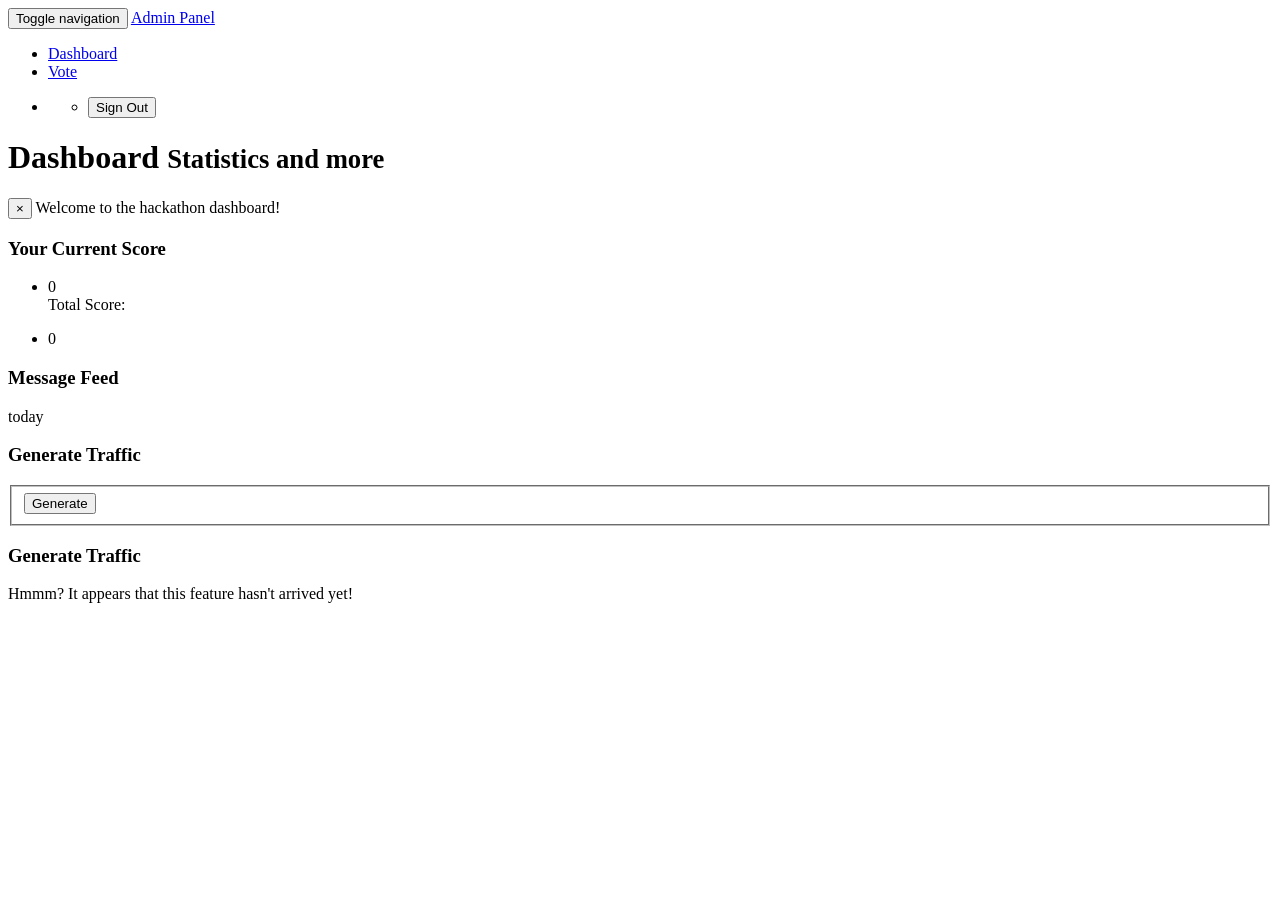
<file: src/main/resources/templates/index.html>
<!DOCTYPE html>
<html lang="en" xmlns:th="http://www.thymeleaf.org">
<head>
    <meta charset="utf-8" />
    <meta name="viewport" content="width=device-width, initial-scale=1.0"/>
    <title>Hackathon Dashboard</title>

    <link rel="stylesheet" type="text/css" th:href="@{bootstrap/css/bootstrap.min.css}" />
    <link rel="stylesheet" type="text/css" th:href="@{font-awesome/css/font-awesome.min.css}" />
    <link rel="stylesheet" type="text/css" th:href="@{css/local.css}" />

    <script type="text/javascript" th:src="@{js/jquery-1.10.2.min.js}"></script>
    <script type="text/javascript" th:src="@{bootstrap/js/bootstrap.min.js}"></script>


    <script type="text/javascript" src="http://www.prepbootstrap.com/Content/js/gridData.js"></script>



</head>
<body>
    <div id="wrapper" >
          <nav class="navbar navbar-inverse navbar-fixed-top" role="navigation">
            <div class="navbar-header">
                <button type="button" class="navbar-toggle" data-toggle="collapse" data-target=".navbar-ex1-collapse">
                    <span class="sr-only">Toggle navigation</span>
                    <span class="icon-bar"></span>
                    <span class="icon-bar"></span>
                    <span class="icon-bar"></span>
                </button>
                <a class="navbar-brand" href="#">Admin Panel</a>
            </div>
            <div class="collapse navbar-collapse navbar-ex1-collapse">
                <ul id="active" class="nav navbar-nav side-nav">
                    <li class="selected"><a href="home"><i class="fa fa-bullseye"></i> Dashboard</a></li>
                    <li><a href="vote"><i class="fa fa-list-ol"></i> Vote</a></li>
                </ul>
                <ul class="nav navbar-nav navbar-right navbar-user">
                    <li class="dropdown user-dropdown">
                        <a href="#" class="dropdown-toggle" data-toggle="dropdown"><i class="fa fa-user"></i>
                            <div th:text="${#authentication.name}" />
                        </a>
                        <ul class="dropdown-menu">
                            <li>
                                <i class="fa fa-power-off"></i>
                                <form th:action="@{/logout}" method="POST">
                                    <input class="btn btn-primary btn-xs" type="submit" value="Sign Out"/>
                                </form>
                            </li>
                        </ul>
                    </li>
                </ul>
            </div>
        </nav>

        <div id="page-wrapper">
            <div class="row">
                <div class="col-lg-12">
                    <h1 th:text="${teamName}"> Dashboard <small>Statistics and more</small></h1>
                    <div th:if="${#arrays.contains(@environment.getActiveProfiles(),'team.name')}">
                        <div th:text=""></div>
                    </div>
                    <div class="alert alert-dismissable alert-warning">
                        <button data-dismiss="alert" class="close" type="button">&times;</button>
                        Welcome to the hackathon dashboard!
                        <br />
                    </div>
                </div>
            </div>
            <div class="row" >
                <div class="col-lg-6">
                    <div class="panel panel-primary">
                        <div class="panel-heading">
                            <h3 class="panel-title"><i class="fa fa-bar-chart-o"></i> Your Current Score </h3>
                        </div>
                        <div class="panel-body feed-grow">
                            <!--<div class="col-md-4">-->
                                <div class="bs-example">
                                    <ul class="list-group">
                                        <li class="list-group-item">
                                            <span class="badge" th:text="${totalScore}">0</span>
                                            <div class="badge">Total Score:</div>
                                        </li>
                                    </ul>
                                    <ul class="list-group" th:each="vote : ${votes}">
                                        <li class="list-group-item">
                                            <span class="badge" th:text="${vote.value}">0</span>
                                            <div th:text="${vote.fromTeam}"></div>
                                        </li>
                                    </ul>
                                </div>
                            <!--</div>-->
                        </div>
                    </div>
                </div>
                <div class="col-lg-6">
                    <div class="panel panel-primary">
                        <div class="panel-heading">
                            <h3 class="panel-title"><i class="fa fa-rss"></i> Message Feed</h3>
                        </div>
                        <div class="panel-body feed-grow" >
                            <section class="feed-item" th:each="msg : ${messages}">
                                <div class="icon pull-left">
                                    <i class="fa fa-comment"></i>
                                </div>
                                <div class="feed-item-body">
                                    <div class="text" th:text="${msg.formattedText}">

                                    </div>
                                    <div class="time pull-left" th:text="${msg.created}">
                                        today
                                    </div>
                                </div>
                            </section>
                        </div>
                    </div>
                </div>
            </div>
            <div th:switch="${featureTwo}" >
                <div th:case="banana" class="row">
                    <div class="col-lg-6">
                        <div class="panel panel-primary">
                            <div class="panel-heading">
                                <h3 class="panel-title"><i class="fa fa-bar-chart-o"></i>Generate Traffic </h3>
                            </div>
                            <fieldset>

                                <form th:action="@{/event}" method="POST">
                                    <div class="panel-body">
                                        <div class="row">
                                            <div class="col-md-6">
                                                <input type="submit" class="btn btn-primary" value="Generate" />
                                            </div>
                                        </div>
                                    </div>
                                </form>

                            </fieldset>
                        </div>
                    </div>
                </div>
                <div th:case="*" class="row">
                    <div class="col-lg-6">
                        <div class="panel panel-info">
                            <div class="panel-heading">
                                <h3 class="panel-title"><i class="fa fa-bar-chart-o"></i>Generate Traffic </h3>
                            </div>
                            <div class="panel-body">
                                <p class="text-info">Hmmm? It appears that this feature hasn't arrived yet!</p>
                            </div>

                        </div>
                    </div>
                </div>

            </div> <!-- end switch -->
        </div><!-- /#page-wrapper -->
    </div><!-- /#wrapper -->


    <script type="text/javascript">

    </script>
</body>
</html>
</file>
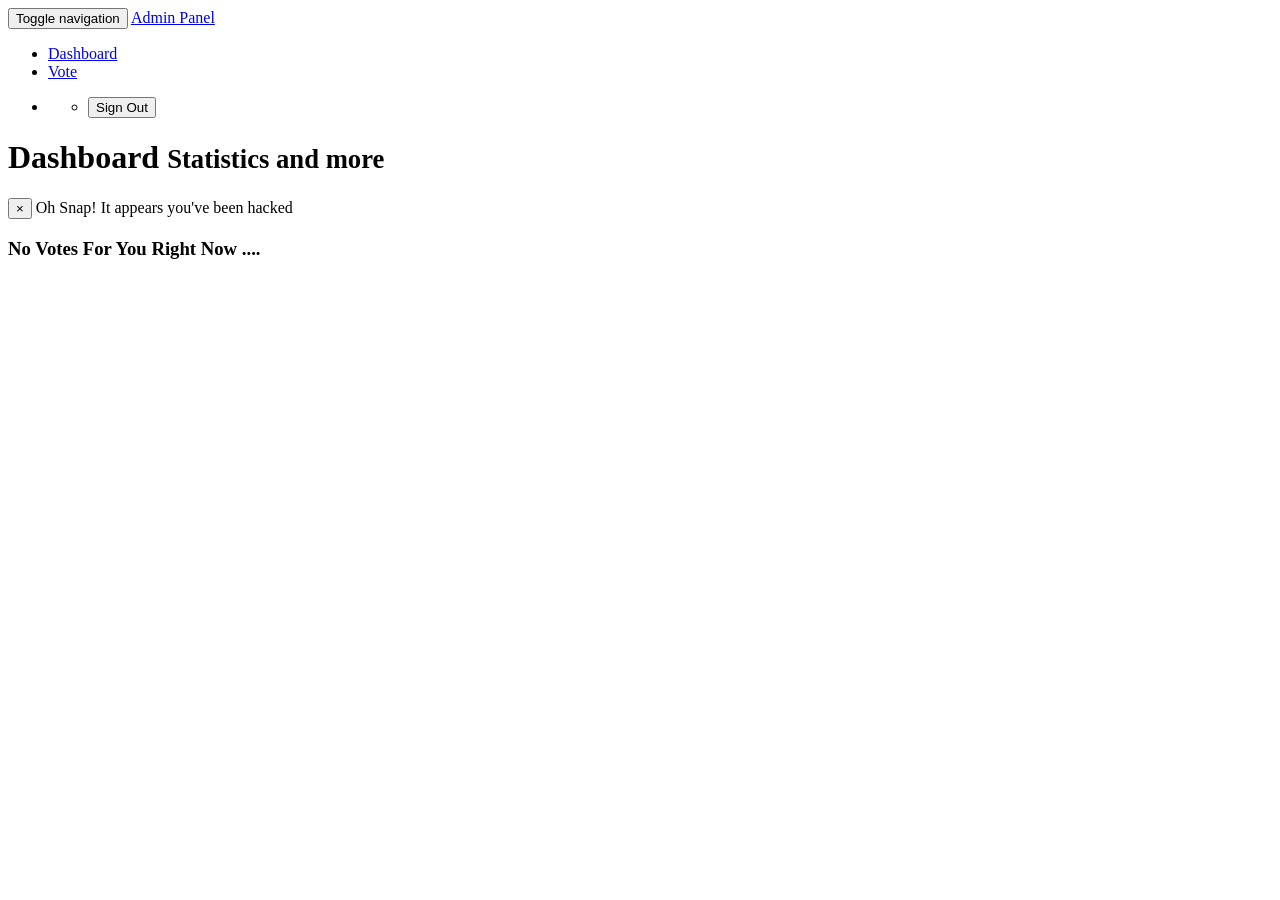
<file: src/main/resources/templates/comp.html>
<!DOCTYPE html>
<html lang="en" xmlns:th="http://www.thymeleaf.org">
<head>
    <meta charset="utf-8" />
    <meta name="viewport" content="width=device-width, initial-scale=1.0"/>
    <title>Hackathon Dashboard</title>

    <link rel="stylesheet" type="text/css" th:href="@{bootstrap/css/bootstrap.min.css}" />
    <link rel="stylesheet" type="text/css" th:href="@{font-awesome/css/font-awesome.min.css}" />
    <link rel="stylesheet" type="text/css" th:href="@{css/local.css}" />

    <script type="text/javascript" th:src="@{js/jquery-1.10.2.min.js}"></script>
    <script type="text/javascript" th:src="@{bootstrap/js/bootstrap.min.js}"></script>


    <script type="text/javascript" src="http://www.prepbootstrap.com/Content/js/gridData.js"></script>



</head>
<body>
    <div id="wrapper">
          <nav class="navbar navbar-inverse navbar-fixed-top" role="navigation">
            <div class="navbar-header">
                <button type="button" class="navbar-toggle" data-toggle="collapse" data-target=".navbar-ex1-collapse">
                    <span class="sr-only">Toggle navigation</span>
                    <span class="icon-bar"></span>
                    <span class="icon-bar"></span>
                    <span class="icon-bar"></span>
                </button>
                <a class="navbar-brand" href="#">Admin Panel</a>
            </div>
            <div class="collapse navbar-collapse navbar-ex1-collapse">
                <ul id="active" class="nav navbar-nav side-nav">
                    <li class="selected"><a href="home"><i class="fa fa-bullseye"></i> Dashboard</a></li>
                    <li><a href="vote"><i class="fa fa-list-ol"></i> Vote</a></li>
                </ul>
                <ul class="nav navbar-nav navbar-right navbar-user">
                    <li class="dropdown user-dropdown">
                        <a href="#" class="dropdown-toggle" data-toggle="dropdown"><i class="fa fa-user"></i>
                            <div th:text="${#authentication.name}" />
                        </a>
                        <ul class="dropdown-menu">
                            <li>
                                <i class="fa fa-power-off"></i>
                                <form th:action="@{/logout}" method="POST">
                                    <input class="btn btn-primary btn-xs" type="submit" value="Sign Out"/>
                                </form>
                            </li>
                        </ul>
                    </li>
                </ul>
            </div>
        </nav>

        <div id="page-wrapper">
            <div class="row">
                <div class="col-lg-12">
                    <h1 th:text="${teamName}"> Dashboard <small>Statistics and more</small></h1>
                    <div th:if="${#arrays.contains(@environment.getActiveProfiles(),'team.name')}">
                        <div th:text=""></div>
                    </div>
                    <div class="alert alert-dismissable alert-danger">
                        <button data-dismiss="alert" class="close" type="button">&times;</button>
                        Oh Snap! It appears you've been hacked
                        <br />
                    </div>
                </div>
            </div>
            <div class="row">
                <div class="col-lg-12">
                    <div class="panel panel-danger">
                        <div class="panel-heading">
                            <h3 class="panel-title"><i class="fa fa-bar-chart-o"></i> No Votes For You Right Now .... </h3>
                        </div>
                        <div class="panel-body feed">

                        </div>
                    </div>
                </div>
            </div>
        </div><!-- /#page-wrapper -->
    </div><!-- /#wrapper -->


    <script type="text/javascript">

    </script>
</body>
</html>
</file>
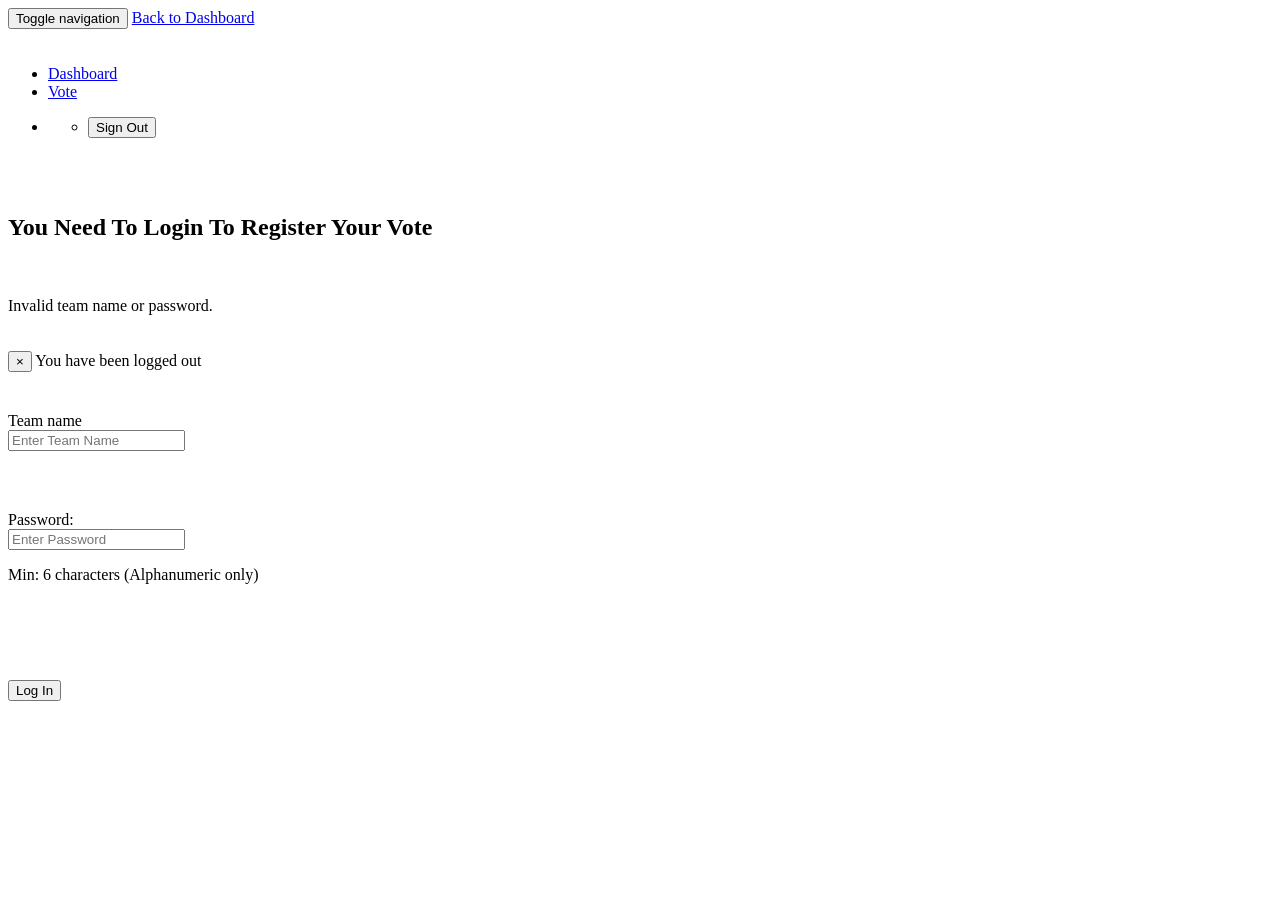
<file: src/main/resources/templates/login.html>
<!DOCTYPE html>
<html lang="en" xmlns:th="http://www.thymeleaf.org">
<head>
    <meta charset="utf-8"/>
    <meta name="viewport" content="width=device-width, initial-scale=1.0"/>
    <title>Login</title>

    <link rel="stylesheet" type="text/css" th:href="@{bootstrap/css/bootstrap.min.css}" />
    <link rel="stylesheet" type="text/css" th:href="@{font-awesome/css/font-awesome.min.css}" />
    <link rel="stylesheet" type="text/css" th:href="@{css/local.css}" />

    <script type="text/javascript" th:src="@{js/jquery-1.10.2.min.js}"></script>
    <script type="text/javascript" th:src="@{bootstrap/js/bootstrap.min.js}"></script>


    <style>

        div {
            padding-bottom:20px;
        }

    </style>
</head>
<body>

    <div id="wrapper">
        <nav class="navbar navbar-inverse navbar-fixed-top" role="navigation">
            <div class="navbar-header">
                <button type="button" class="navbar-toggle" data-toggle="collapse" data-target=".navbar-ex1-collapse">
                    <span class="sr-only">Toggle navigation</span>
                    <span class="icon-bar"></span>
                    <span class="icon-bar"></span>
                    <span class="icon-bar"></span>
                </button>
                <a class="navbar-brand" href="home">Back to Dashboard</a>
            </div>
            <div class="collapse navbar-collapse navbar-ex1-collapse">
                <ul class="nav navbar-nav side-nav">
                    <li><a href="home"><i class="fa fa-bullseye"></i> Dashboard</a></li>
                    <li><a href="vote"><i class="fa fa-list-ol"></i> Vote</a></li>
                </ul>
                <ul class="nav navbar-nav navbar-right navbar-user">
                    <li class="dropdown user-dropdown">
                        <a href="#" class="dropdown-toggle" data-toggle="dropdown"><i class="fa fa-user"></i>
                            <div th:text="${#authentication.name}" />
                        </a>
                        <ul class="dropdown-menu">
                            <li>
                                <i class="fa fa-power-off"></i>
                                <form th:action="@{/logout}" method="POST">
                                    <input type="submit" value="Sign Out"/>
                                </form>
                            </li>
                        </ul>
                    </li>
                </ul>
            </div>
        </nav>

       <div>
            <div class="row text-center">
                <h2>You Need To Login To Register Your Vote</h2>
            </div>
           <div th:if="${param.error}">
               <p class="text-danger" >Invalid team name or password.</p>
           </div>
           <div th:if="${param.logout}">
               <div class="alert alert-dismissable alert-warning">
                   <button data-dismiss="alert" class="close" type="button">&times;</button>
                   You have been logged out
                   <br />
               </div>
           </div>
               <form th:action="@{/login}" method="POST">
                   <div>
                        <label for="username" class="col-md-2">
                            Team name
                        </label>
                        <div class="col-md-9">
                            <input type="text" class="form-control" id="username" name="username" placeholder="Enter Team Name"/>
                        </div>
                        <div class="col-md-1">
                            <i class="fa fa-lock fa-2x"></i>
                        </div>
                    </div>
                    <div>
                        <label for="password" class="col-md-2">
                            Password:
                        </label>
                        <div class="col-md-9">
                            <input type="password" class="form-control" id="password" name="password" placeholder="Enter Password"/>
                            <p class="help-block">
                                Min: 6 characters (Alphanumeric only)
                            </p>
                        </div>
                         <div class="col-md-1">
                            <i class="fa fa-lock fa-2x"></i>
                        </div>
                    </div>
                    <div class="row">
                        <div class="col-md-2">
                        </div>
                        <div class="col-md-10">
                            <input type="submit" class="btn btn-info" value="Log In" />
                                <!--Login-->
                            <!--</input>-->
                        </div>
                    </div>
               </form>
        </div>
    </div>

</body>
</html>
</file>
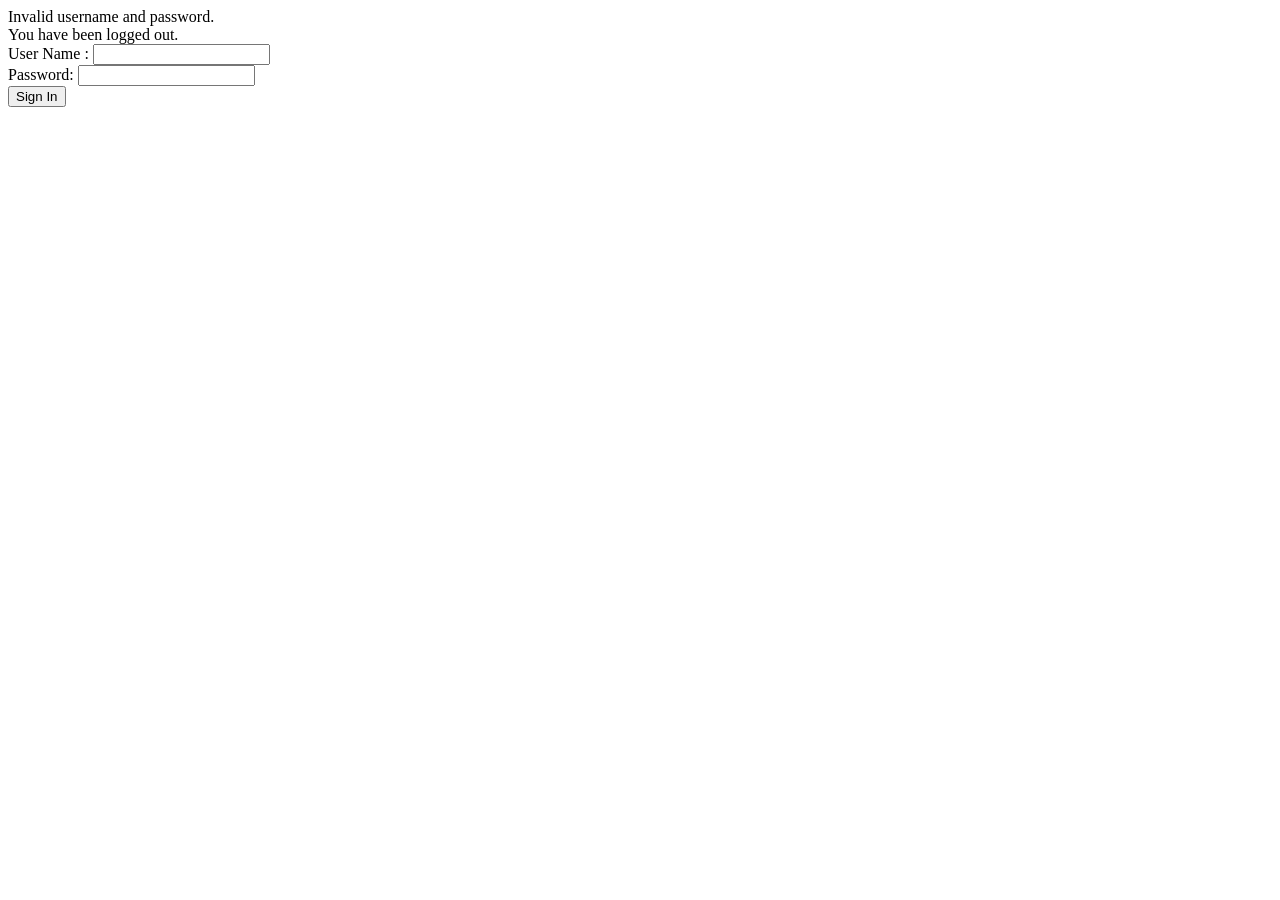
<file: src/main/resources/templates/loginplain.html>
<!DOCTYPE html>
<html xmlns="http://www.w3.org/1999/xhtml" xmlns:th="http://www.thymeleaf.org"
      xmlns:sec="http://www.thymeleaf.org/thymeleaf-extras-springsecurity3">
<head>
    <title>Spring Security Example </title>
</head>
<body>
<div th:if="${param.error}">
    Invalid username and password.
</div>
<div th:if="${param.logout}">
    You have been logged out.
</div>
<form th:action="@{/login}" method="POST">
    <div><label> User Name : <input type="text" name="username"/> </label></div>
    <div><label> Password: <input type="password" name="password"/> </label></div>
    <div><input type="submit" value="Sign In"/></div>
</form>
</body>
</html>
</file>
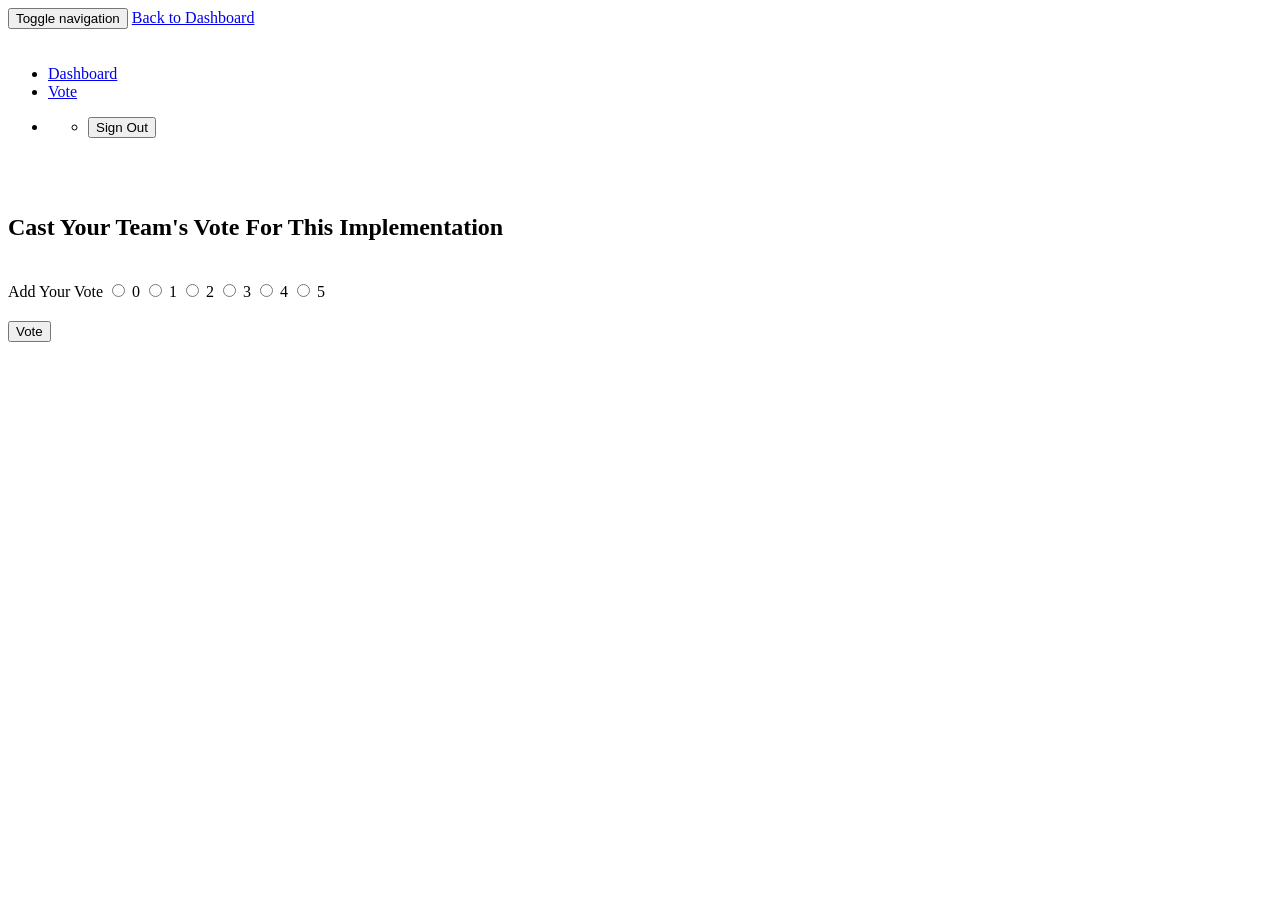
<file: src/main/resources/templates/vote.html>
<!DOCTYPE html>
<html lang="en" xmlns:th="http://www.thymeleaf.org">
<head>
    <meta charset="utf-8"/>
    <meta name="viewport" content="width=device-width, initial-scale=1.0"/>
    <title>Vote</title>

    <link rel="stylesheet" type="text/css" th:href="@{bootstrap/css/bootstrap.min.css}" />
    <link rel="stylesheet" type="text/css" th:href="@{font-awesome/css/font-awesome.min.css}" />
    <link rel="stylesheet" type="text/css" th:href="@{css/local.css}" />

    <script type="text/javascript" th:src="@{js/jquery-1.10.2.min.js}"></script>
    <script type="text/javascript" th:src="@{bootstrap/js/bootstrap.min.js}"></script>


    <style>

        div {
            padding-bottom:20px;
        }

    </style>
</head>
<body>

    <div id="wrapper">
        <nav class="navbar navbar-inverse navbar-fixed-top" role="navigation">
            <div class="navbar-header">
                <button type="button" class="navbar-toggle" data-toggle="collapse" data-target=".navbar-ex1-collapse">
                    <span class="sr-only">Toggle navigation</span>
                    <span class="icon-bar"></span>
                    <span class="icon-bar"></span>
                    <span class="icon-bar"></span>
                </button>
                <a class="navbar-brand" href="home">Back to Dashboard</a>
            </div>
            <div class="collapse navbar-collapse navbar-ex1-collapse">
                <ul class="nav navbar-nav side-nav">
                    <li><a href="home"><i class="fa fa-bullseye"></i> Dashboard</a></li>
                    <li><a href="vote"><i class="fa fa-list-ol"></i> Vote</a></li>
                </ul>
                <ul class="nav navbar-nav navbar-right navbar-user">
                    <li class="dropdown user-dropdown">
                        <a href="#" class="dropdown-toggle" data-toggle="dropdown"><i class="fa fa-user"></i>
                            <div th:text="${#authentication.name}" />
                        </a>
                        <ul class="dropdown-menu">
                            <li>
                                <i class="fa fa-power-off"></i>
                                <form th:action="@{/logout}" method="POST">
                                    <input class="btn btn-primary btn-xs" type="submit" value="Sign Out"/>
                                </form>
                            </li>
                        </ul>
                    </li>
                </ul>
            </div>
        </nav>

       <div>
            <div class="row text-center">
                <h2>Cast Your Team's Vote For This Implementation</h2>
            </div>
           <div class="panel-body">
               <!--<form role="form" th:action="@{/vote}" method="POST" th:object="${vote.value}" commandName="vote" id="voteForm">-->
               <form role="form" th:action="@{/vote}" method="POST" th:object="${vote}" commandName="vote" id="voteForm">
                       <div class="form-group">
                       <label>Add Your Vote</label>
                       <label class="radio-inline">
                           <input type="radio" name="value" id="optionsRadiosInline0" path="value" value="0" />
                           0
                       </label>
                       <label class="radio-inline">
                           <input type="radio" name="value" id="optionsRadiosInline1" path="value" value="1" />
                           1
                       </label>
                       <label class="radio-inline">
                           <input type="radio" name="value" id="optionsRadiosInline2" path="value" value="2"/>
                           2
                       </label>
                       <label class="radio-inline">
                           <input type="radio" name="value" id="optionsRadiosInline3" path="value" value="3"/>
                           3
                       </label>
                       <label class="radio-inline">
                           <input type="radio" name="value" id="optionsRadiosInline4" path="value" value="4"/>
                           4
                       </label>
                       <label class="radio-inline">
                           <input type="radio" name="value" id="optionsRadiosInline5" path="value" value="5"/>
                           5
                       </label>
                   </div>
                       <div class="form-group">
                           <input class="btn btn-primary" type="submit" value="Vote"/>
                    </div>
               </form>
           </div>
        </div>
    </div>

</body>
</html>
</file>
